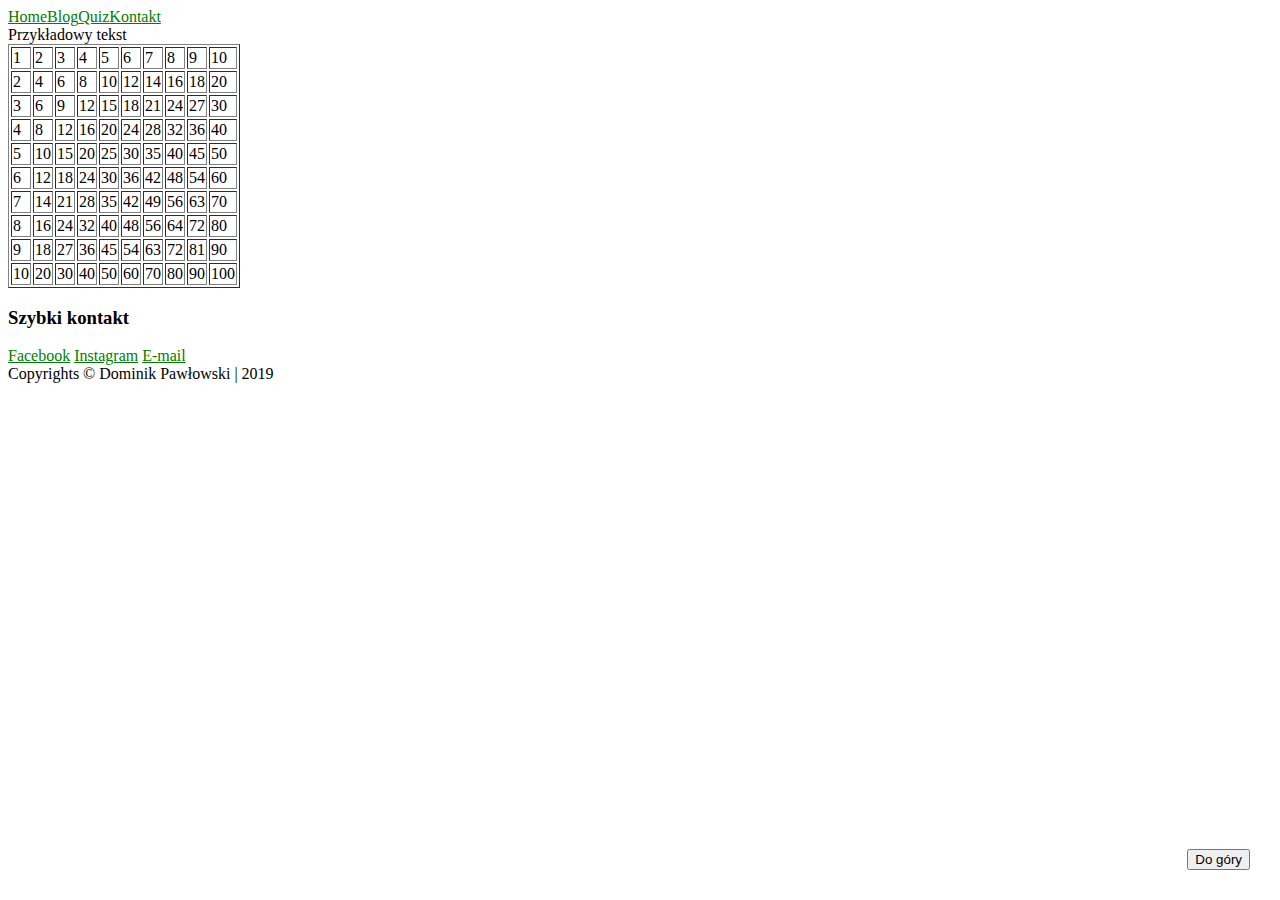
<file: index.html>
<!DOCTYPE html>
<html lang="en">
<head>
    <script type="text/javascript" src="js/script.js"></script>


    <meta charset="UTF-8">
    <title>Laboratorium</title>

    <link rel="stylesheet" href="https://stackpath.bootstrapcdn.com/bootstrap/4.2.1/css/bootstrap.min.css"
          integrity="sha384-GJzZqFGwb1QTTN6wy59ffF1BuGJpLSa9DkKMp0DgiMDm4iYMj70gZWKYbI706tWS" crossorigin="anonymous">
    <link rel="stylesheet" type="text/css" href="css/style.css">
</head>
<body>
<div class="navbar">
</div>

<div class="container-fluid">
    <div class="row">
        <div class="col-sm-9">Przykładowy tekst
            <script>tabliczka()</script>
        </div>

        <div class="col-sm-3"><h3>Szybki kontakt</h3>
            <a class="nav-link active" href="#">Facebook</a>
            <a class="nav-link active" href="#">Instagram</a>
            <a class="nav-link active" href="#">E-mail</a>
        </div>
    </div>
</div>
<div class="scroll">
    <button class="btn btn-success">
        <i class="fa fa-arrow-circle-up" aria-hidden="true"></i>Do góry
    </button>
</div>

<footer class="Center">
    Copyrights © Dominik Pawłowski | 2019


</footer>
<script src="js/navbar.js"></script>
<script src="js/scroll.js"></script>
</body>

</html>
</file>
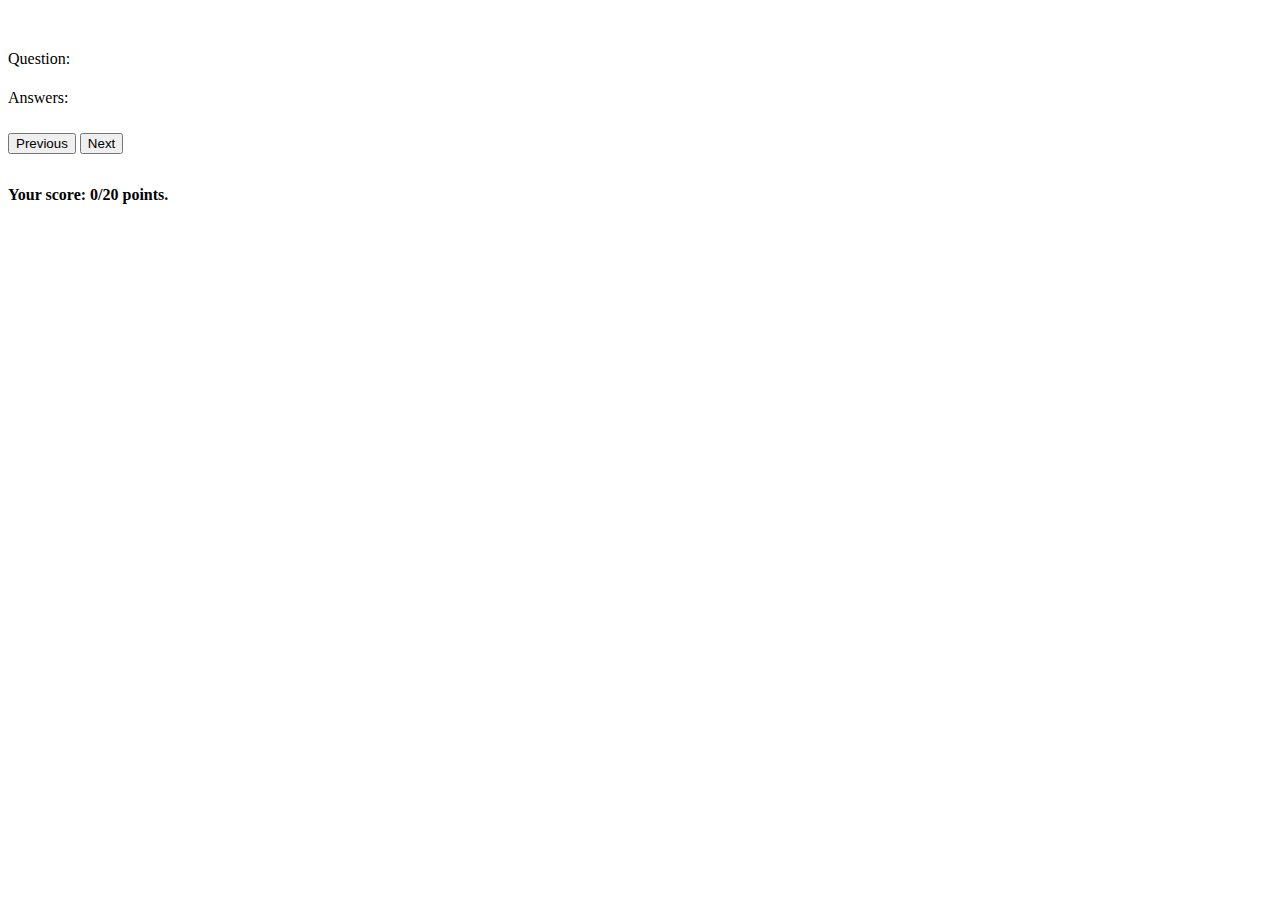
<file: quiz1.html>
<!DOCTYPE html>
<html lang="en">
<head>
    <meta charset="UTF-8">
    <title>Title</title>
    <link rel="stylesheet" href="https://stackpath.bootstrapcdn.com/bootstrap/4.1.3/css/bootstrap.min.css"
          integrity="sha384-MCw98/SFnGE8fJT3GXwEOngsV7Zt27NXFoaoApmYm81iuXoPkFOJwJ8ERdknLPMO" crossorigin="anonymous">
    <link rel="stylesheet" href="css/style.css">
</head>
<body>

<div class="navbar">

</div>

<span id=”index”></span>

<div class="container list">
    Question: <h4 class="question"></h4>

    Answers:
    <ul class="list-group">
        <li class="list-group-item"></li>
        <li class="list-group-item"></li>
        <li class="list-group-item"></li>
        <li class="list-group-item"></li>
    </ul>

    <div class="buttons">
        <button class="btn btn-danger previous">Previous</button>
        <button class="btn btn-success next">Next</button>
    </div>

    <h4>Your score: <span class="score">0</span>/20 points.</h4>
</div>
<div class="container results" style="display: none">
    <div class="btn-group-custom">
        <button class="btn btn-success btn-custom restart">Retake quiz</button>
    </div>
    <div class="score">
        <table class="table table-striped">
            <thead>
            <tr>
                <th>#</th>
                <th>Point/20</th>
                <th>Average</th>
            </tr>
            </thead>
            <tbody>
            <tr>
                <th scope="row">Your score</th>
                <td class="userScorePoint"></td>
                <td class="average"></td>
            </tr>
            </tbody>
        </table>
    </div>
</div>

<script src="js/quiz1.js"></script>
</body>
</html>
</file>
<file: css/style.css>
body {
    background-color:white;
}
li {
    display: inline;
}
body {

}
div {
}
#contact {
    width:400px;

    height:600px;

    border:1px solid;

    resize:both;

    overflow:auto;

    margin: 10px;

    padding: 10px;
}
center
{
    display: flex;
    flex-direction:row;
    justify-content: center;

}

a {
    color:green;
}
a:hover{
    background-color:red ;
    transition: background-color .5s;
    color: #300;
}
.scroll {
    position: fixed;
    bottom: 30px;
    right: 30px;
}

.container {
    margin-top: 50px;
}

.list-group-item {
    cursor: pointer;
}

.correct {
    background-color: #289a27;
}

.incorrect {
    background-color: #c41a21;
}

.buttons {
    padding: 10px 10px 10px 0;
}
</file>
